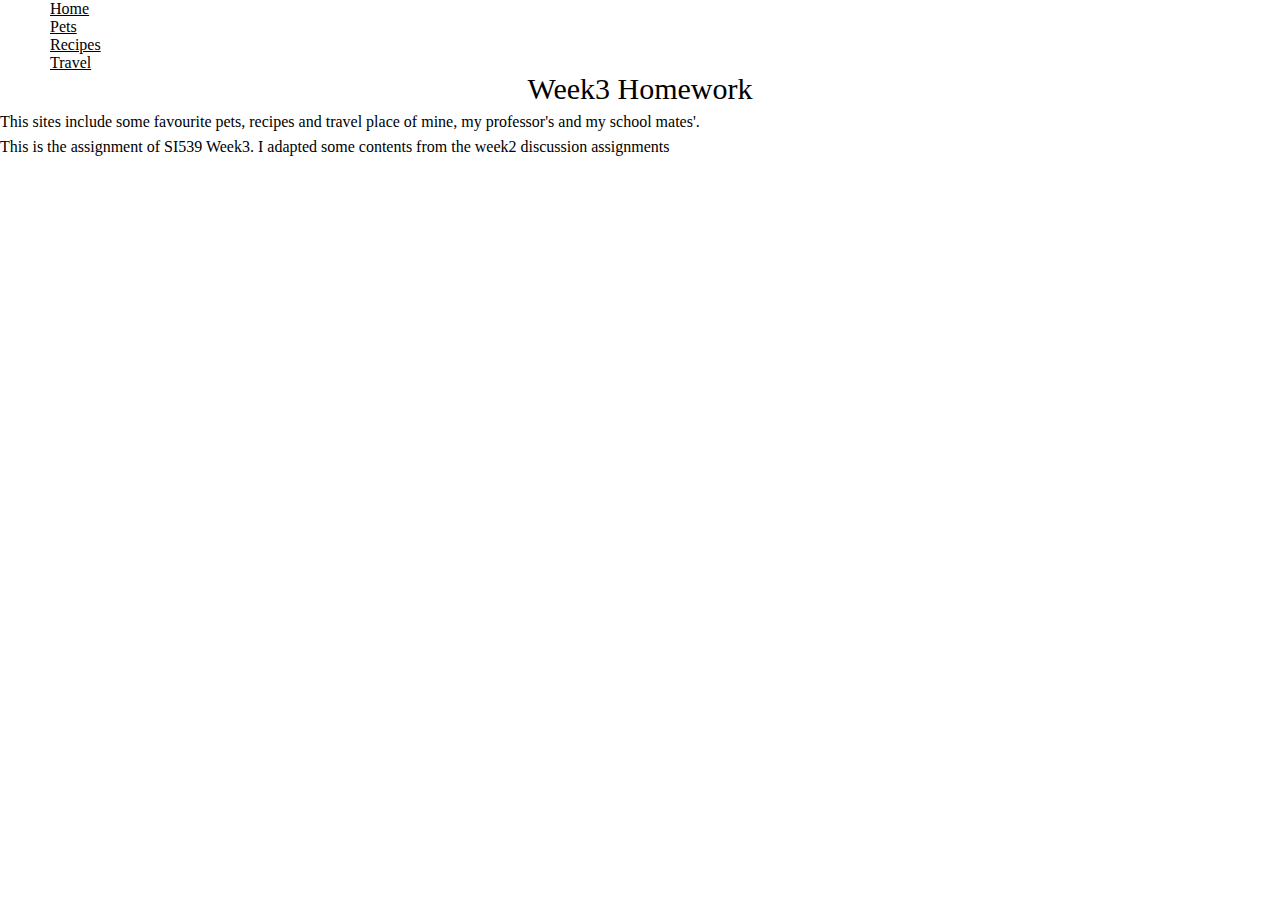
<file: index.html>
<!DOCTYPE html>
<html lang="en">
<head>
    <meta charset="UTF-8">
    <meta name="viewport" content="width=device-width, initial-scale=1.0">
    <link rel="stylesheet" href="css/reset.css">
    <link rel="stylesheet" href="css/style.css">
    <title>Pets</title>
</head>
<body>
    <header>
        <nav>
            <ul>
                <li><a href = "index.html">Home</a></li>
                <li><a href = "pets.html">Pets</a></li>
                <li><a href= "recipes.html">Recipes</a></li>
                <li><a href="travel.html">Travel</a></li>
            </ul>
        </nav>
        <h1>Week3 Homework</h1>

    </header>
    <main>
        <div>
            <p>This sites include some favourite pets, recipes and travel place of mine, my professor's and my school mates'.</p>

        </div>

<div>This is the assignment of SI539 Week3. I adapted some contents from the week2 discussion assignments</div>
            
            <!-- Jackie Wolf -->
    
        <div></div>
        <div></div>
        <div></div>
        <div></div>
    </main>
    
</body>
</html>
</file>
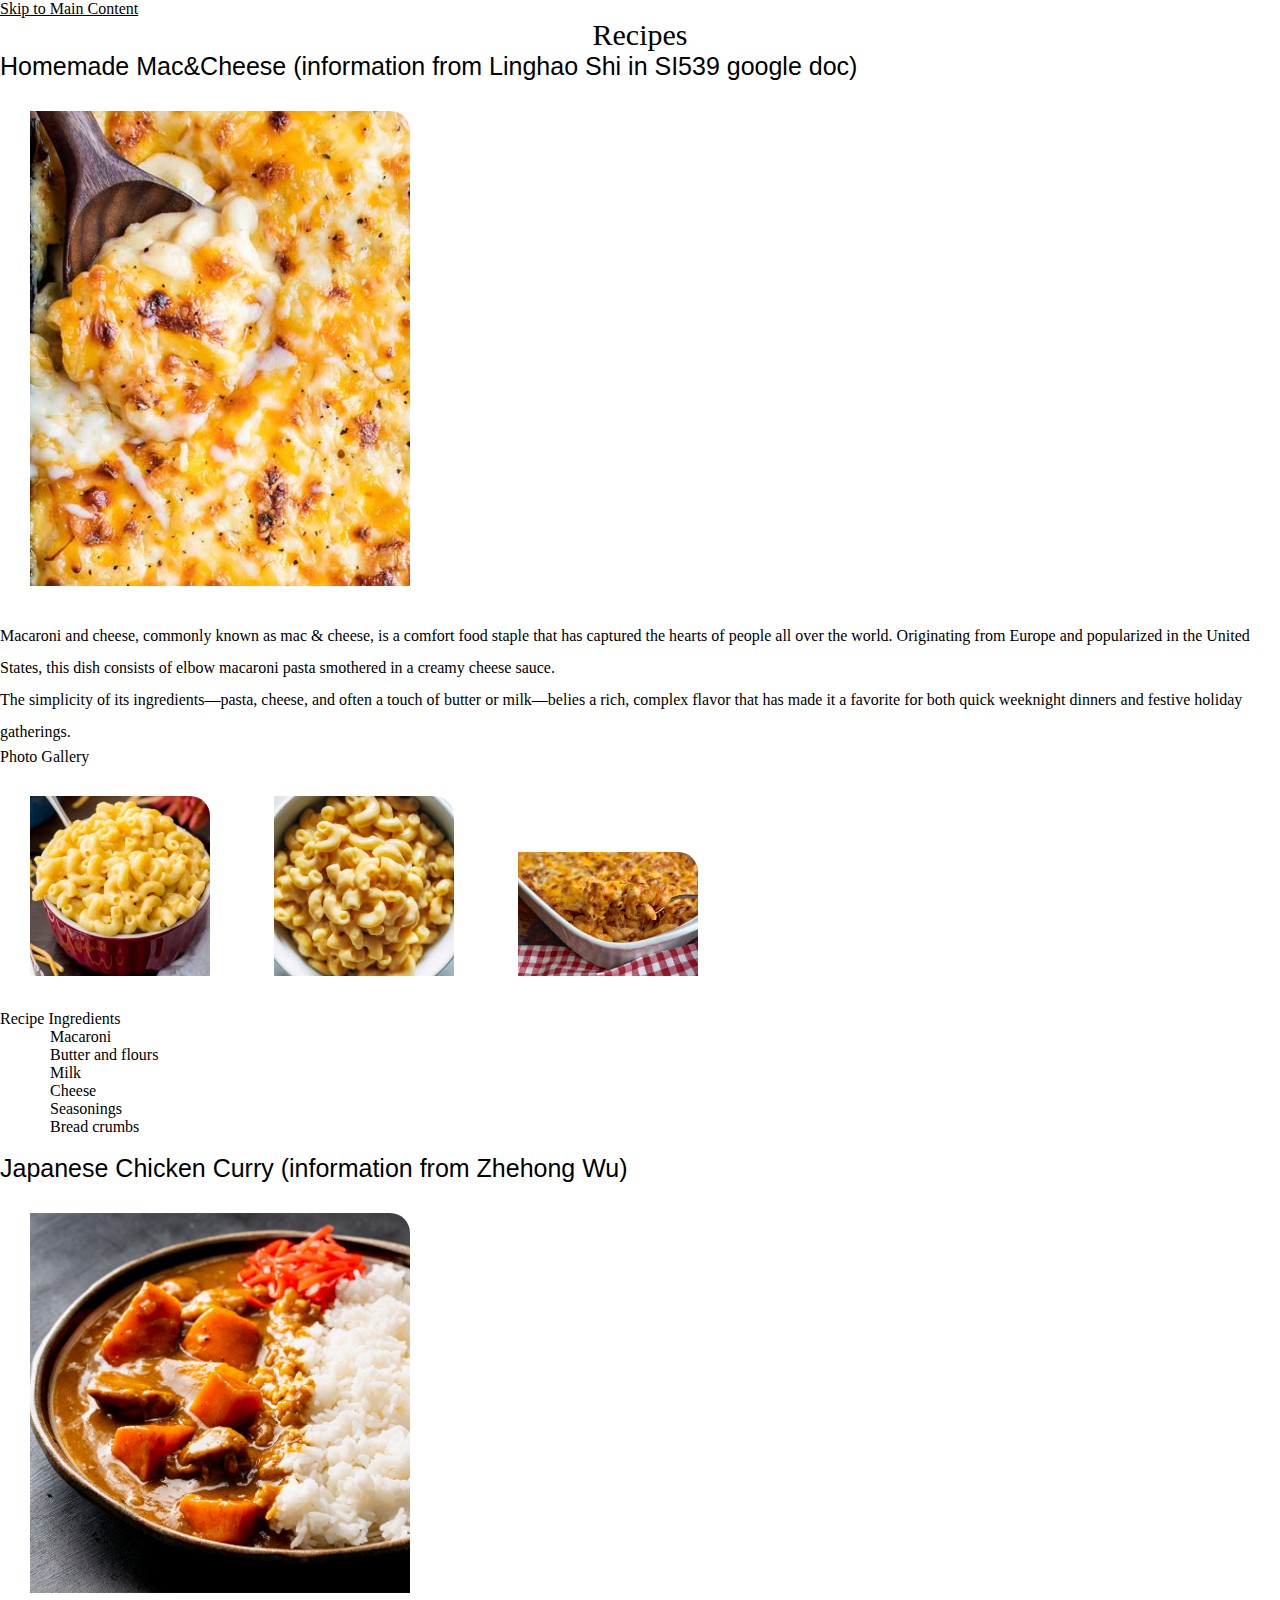
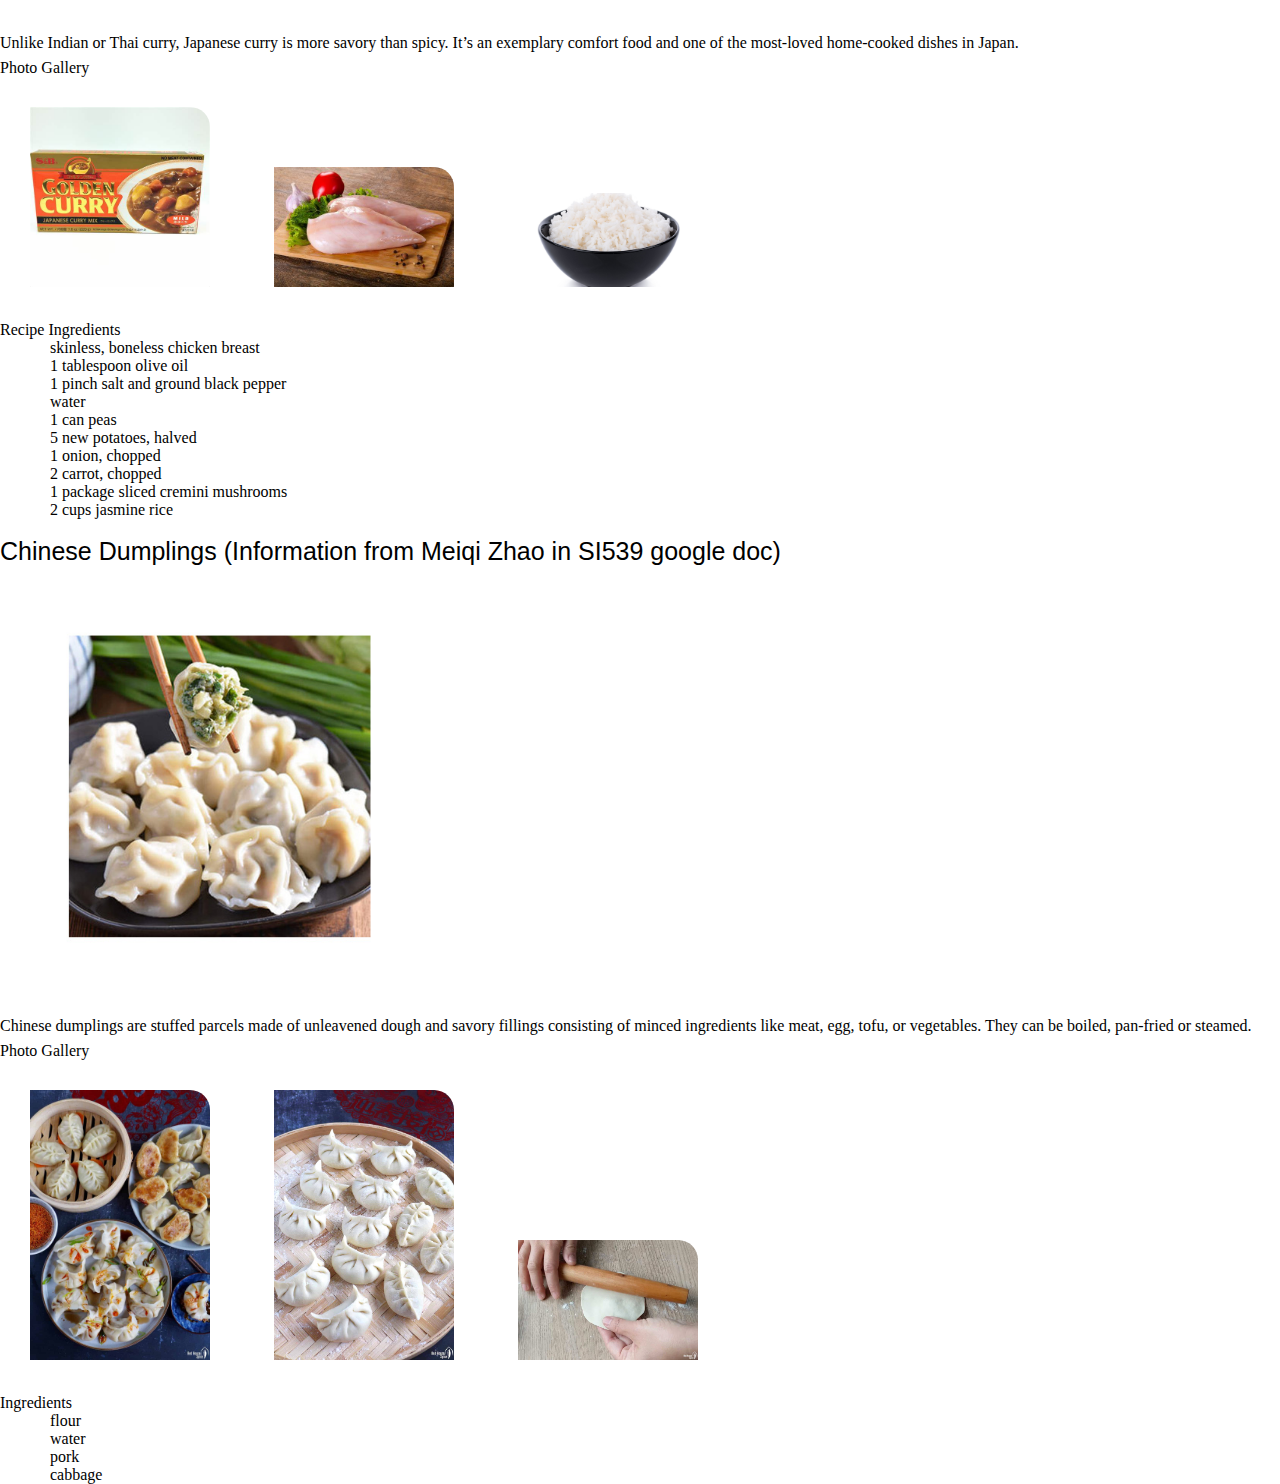
<file: recipes.html>
<!DOCTYPE html>
<html lang="en">
<head>
    <meta charset="UTF-8">
    <meta name="viewport" content="width=device-width, initial-scale=1.0">
    <link rel="stylesheet" href="css/reset.css">
    <link rel="stylesheet" href="css/style.css">
    <title>Recipes</title>
</head>
<body>
    
    <main>
    <a href = "index.html">Skip to Main Content</a>
        <h1>Recipes</h1>
        <div>
            <h2>Homemade Mac&Cheese (information from Linghao Shi in SI539 google doc)</h2>
            <img src="images/mac&cheese.jpg" width = "400" alt="Homemade Mac&Cheese">

            <p>Macaroni and cheese, commonly known as mac & cheese, is a comfort food staple that has captured the hearts of people all over the world. Originating from Europe and popularized in the United States, this dish consists of elbow macaroni pasta smothered in a creamy cheese sauce.</p> 
            <P>The simplicity of its ingredients—pasta, cheese, and often a touch of butter or milk—belies a rich, complex flavor that has made it a favorite for both quick weeknight dinners and festive holiday gatherings.</P>
            <h3>Photo Gallery</h3>
            <img src="images/mac&cheese2.jpg" width ="200" alt = "Homemade Mac&Cheese">
            <img src="images/mac&cheese3.jpg"  width ="200" alt="Homemade Mac&Cheese">
            <img src="images/mac&cheese4.jpg"  width ="200" alt="Homemade Mac&Cheese">

            <h3>Recipe Ingredients</h3>
            <ul>
                <li>Macaroni</li>
                <li>Butter and flours</li>
                <li>Milk</li>
                <li>Cheese</li>
                <li>Seasonings</li>
                <li>Bread crumbs</li>
            </ul>
        </div>
        <br>
        <div>
            <h2>Japanese Chicken Curry (information from Zhehong Wu)</h2>
            <img src="images/Japanese_Chicken_Curry.jpg" width = "400" alt="Homemade Mac&Cheese">

            <p>Unlike Indian or Thai curry, Japanese curry is more savory than spicy. It’s an exemplary comfort food and one of the most-loved home-cooked dishes in Japan. </p> 
            <h3>Photo Gallery</h3>
            <img src="images/curry_sauce.jpeg" width ="200" alt = "Homemade Mac&Cheese">
            <img src="images/raw_chicken_breast.jpeg"  width ="200" alt="Homemade Mac&Cheese">
            <img src="images/rice.jpeg"  width ="200" alt="Homemade Mac&Cheese">

            <h3>Recipe Ingredients</h3>
            <ul>
                <li>skinless, boneless chicken breast</li>
                <li>1 tablespoon olive oil</li>
                <li>1 pinch salt and ground black pepper</li>
                <li>water</li>
                <li>1 can peas</li>
                <li>5 new potatoes, halved</li>
                <li>1 onion, chopped</li>
                <li>2 carrot, chopped</li>
                <li>1 package sliced cremini mushrooms</li>
                <li>2 cups jasmine rice</li>
            </ul>
        </div>
        <br>
        <div>
            <h2>Chinese Dumplings (Information from Meiqi Zhao in SI539 google doc)</h2>
            <img src="images/jiaozi.jpeg" width = "400" alt="Stewed dumplings">

            <p>Chinese dumplings are stuffed parcels made of unleavened dough and savory fillings consisting of minced ingredients like meat, egg, tofu, or vegetables. They can be boiled, pan-fried or steamed.</p> 
            <h3>Photo Gallery</h3>
            <img src="images/jiaozi2.jpeg" width ="200" alt = "Dumpling dishes">
            <img src="images/jiaozi3.jpeg"  width ="200" alt="Dumplings in ready for stewing">
            <img src="images/jiaozi4.jpeg"  width ="200" alt="How to make dumplings">

            <h3>Ingredients</h3>
            <ul>
                <li>flour</li>
                <li>water</li>
                <li>pork</li>
                <li>cabbage</li>
            </ul>
            
        </div>
        <div></div>
    </main>
    
</body>
</html>
</file>
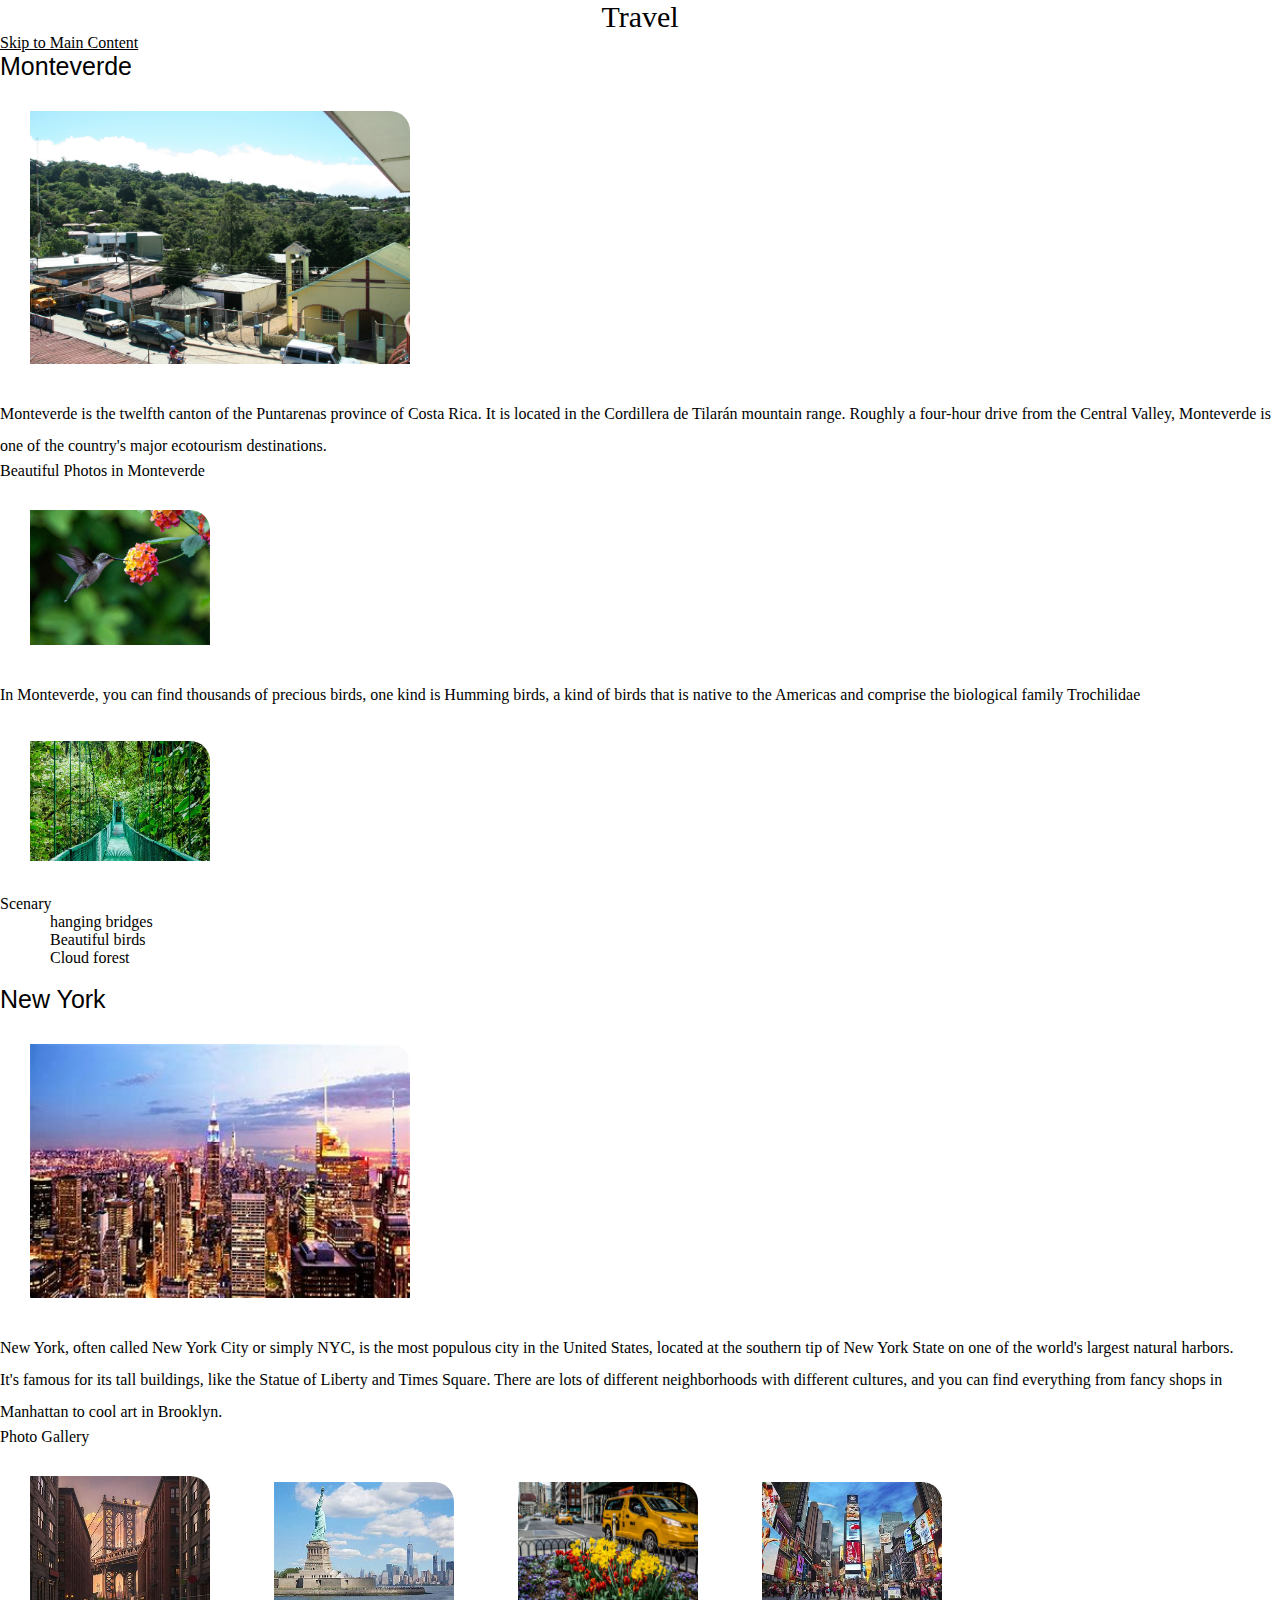
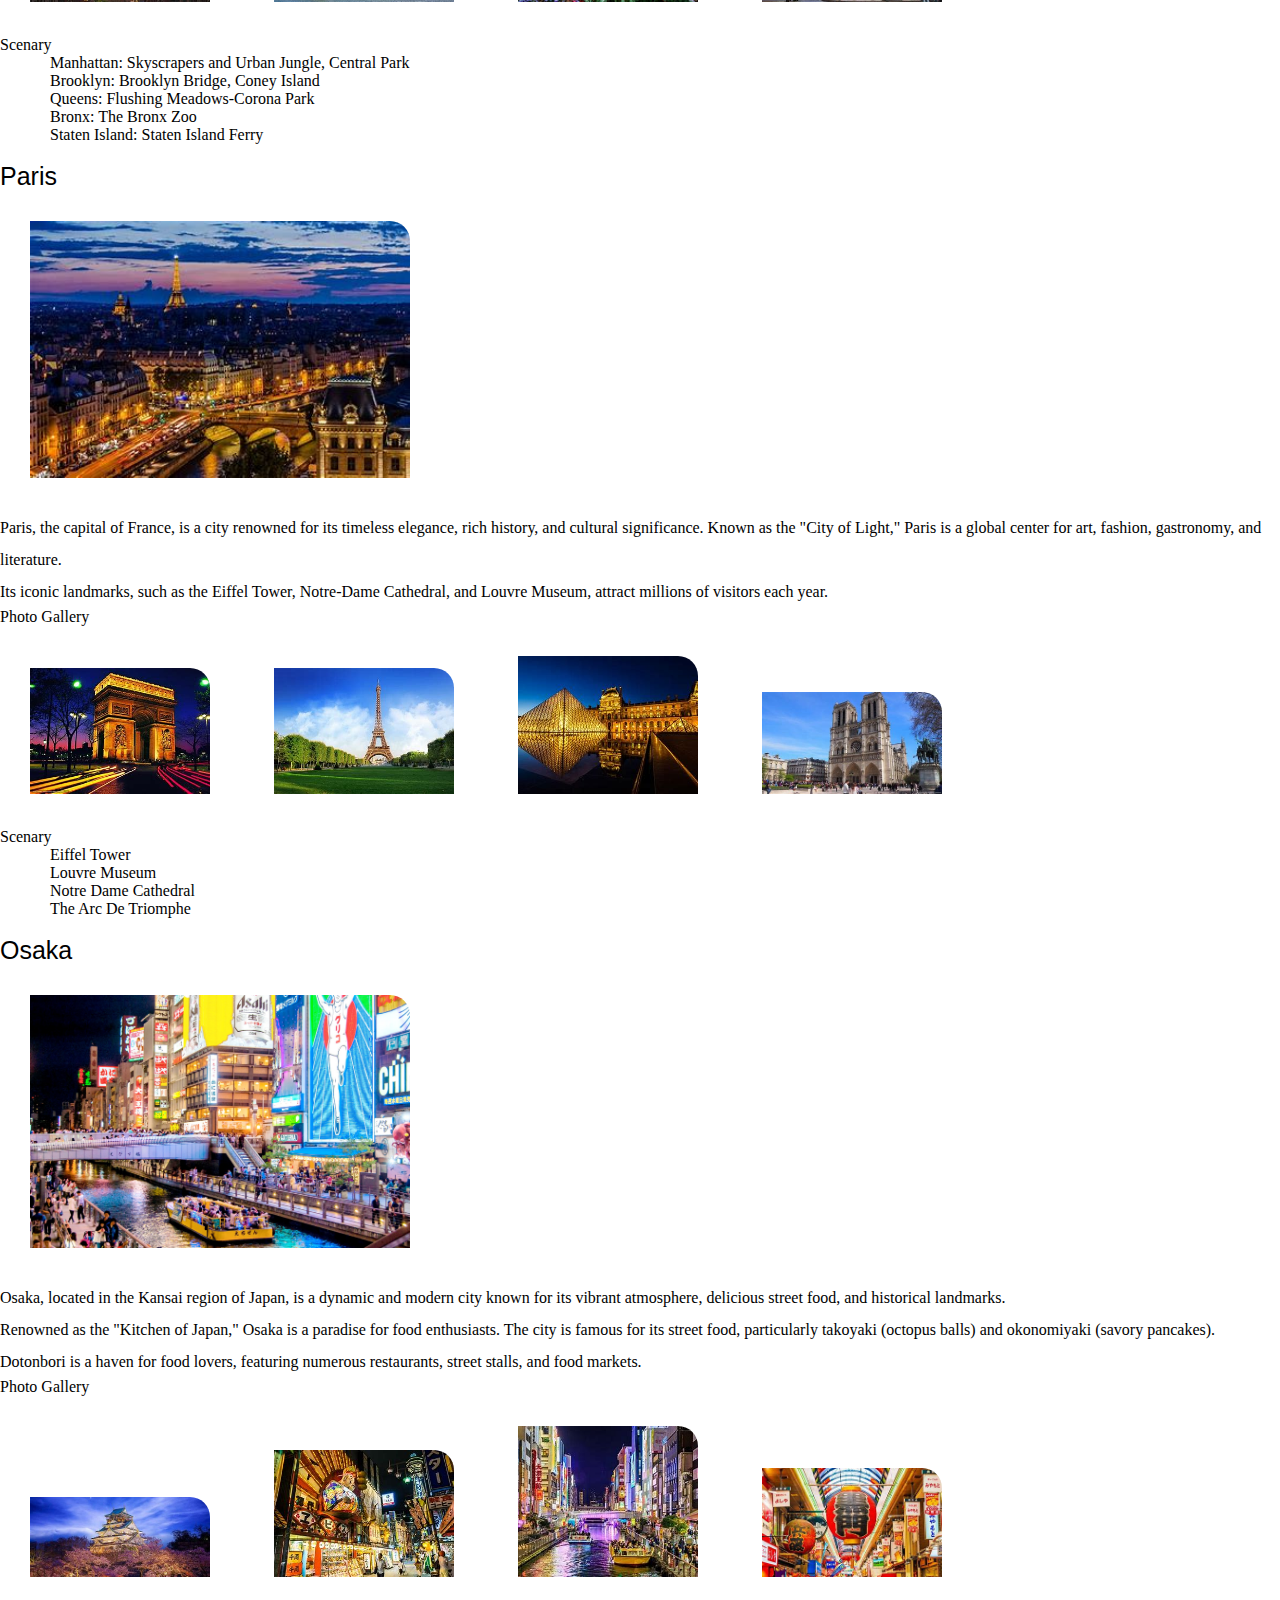
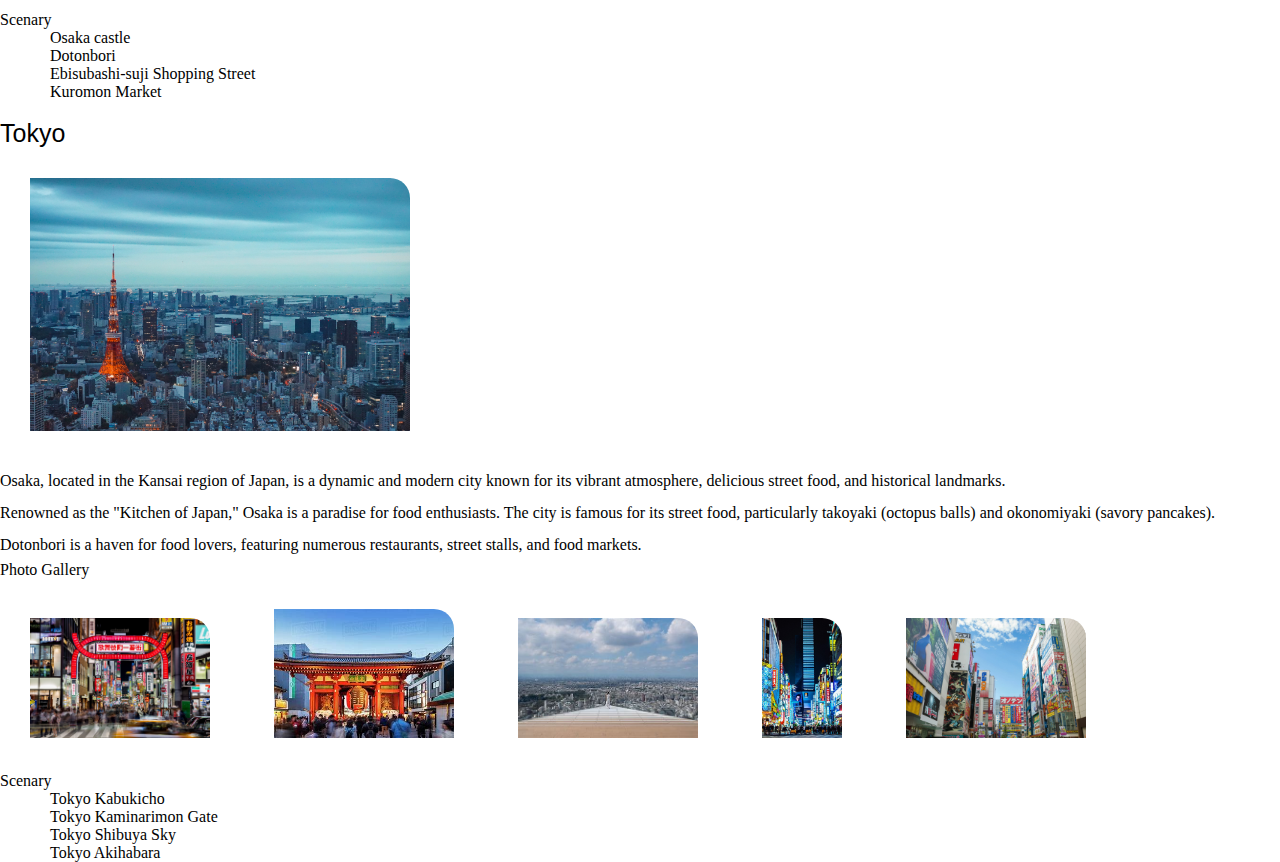
<file: travel.html>
<!DOCTYPE html>
<html lang="en">
<head>
    <meta charset="UTF-8">
    <meta name="viewport" content="width=device-width, initial-scale=1.0">
    <link rel="stylesheet" href="css/reset.css">
    <link rel="stylesheet" href="css/style.css">
    <title>Pets</title>
</head>
<body>
    <header>
        <h1>Travel</h1>
    </header>
    <main>
        <a href = "index.html">Skip to Main Content</a>
        <div>
            <h2>Monteverde</h2>
            <img src="images/Monteverde_skyline.jpeg" width = "400" alt="Beautiful skyline view of Monteverde">

            <p>Monteverde is the twelfth canton of the Puntarenas province of Costa Rica. It is located in the Cordillera de Tilarán mountain range. Roughly a four-hour drive from the Central Valley, Monteverde is one of the country's major ecotourism destinations.</p> 
            <h3>Beautiful Photos in Monteverde</h3>
            <img src="images/Monteverde_hummingbirds.jpeg" width ="200" alt = "Humming birds">
            <p>In Monteverde, you can find thousands of precious birds, one kind is Humming birds, a kind of birds that is native to the Americas and comprise the biological family Trochilidae</p>
            <img src="images/Monteverde_hanging_bridges.jpeg"  width ="200" alt="hanging bridges">

            <h3>Scenary</h3>
            <ul>
                <li>hanging bridges</li>
                <li>Beautiful birds</li>
                <li>Cloud forest</li>
            </ul>
            <!-- Jiaou Chen -->
        
        </div>
        <br>
        <div>
            <h2>New York</h2>
            <img src="images/newyork_skyline.jpg" width = "400" alt="Newyork Skyline">
            <p>New York, often called New York City or simply NYC, is the most populous city in the United States, located at the southern tip of New York State on one of the world's largest natural harbors.</p> 
            <P>It's famous for its tall buildings, like the Statue of Liberty and Times Square. There are lots of different neighborhoods with different cultures, and you can find everything from fancy shops in Manhattan to cool art in Brooklyn.</P>
            <h3>Photo Gallery</h3>
            <img src="images/newyork_bridge.jpg" width ="200" alt = "The Brooklyn Bridge in Newyork">
            <img src="images/newyork_liberty_statue.jpy.jpg"  width ="200" alt="Statue of Liberty">
            <img src="images/newyork_taxt.jpg"  width ="200" alt="A street picture in New York">
            <img src="images/times_square.jpg"  width ="200" alt="New York Times Square">

            <h3>Scenary</h3>
            <ul>
                <li>Manhattan: Skyscrapers and Urban Jungle, Central Park</li>
                <li>Brooklyn: Brooklyn Bridge, Coney Island</li>
                <li>Queens: Flushing Meadows-Corona Park</li>
                <li>Bronx: The Bronx Zoo</li>
                <li>Staten Island: Staten Island Ferry</li>
            </ul>
            <!-- Jiaou Chen -->
        </div>
        <br>
        <div>
            <h2>Paris</h2>
            <img src="images/paris_city_view.jpg" width = "400" alt="Paris City View">
            <p>Paris, the capital of France, is a city renowned for its timeless elegance, rich history, and cultural significance. Known as the "City of Light," Paris is a global center for art, fashion, gastronomy, and literature.</p>
            <p>Its iconic landmarks, such as the Eiffel Tower, Notre-Dame Cathedral, and Louvre Museum, attract millions of visitors each year.</p>
            <h3>Photo Gallery</h3>
            <img src="images/paris_Arc_de_Triomphe.jpg" width ="200" alt = "The Arc De Triomphe">
            <img src="images/paris_eiffel_tower.jpg"  width ="200" alt="The Eiffel Tower">
            <img src="images/paris_louvre_museum.jpg"  width ="200" alt="The Louvre Museum">
            <img src="images/paris_notre_dame_cathedral.jpg"  width ="200" alt="Notre Dame Cathedral">

            <h3>Scenary</h3>
            <ul>
                <li>Eiffel Tower</li>
                <li>Louvre Museum</li>
                <li>Notre Dame Cathedral</li>
                <li>The Arc De Triomphe</li>
            </ul>
        </div>
        <br>
        <div>
            <h2>Osaka</h2>
            <img src="images/Osaka_Ebisubashi-suji_Shopping_Street.jpg" width = "400" alt="Osaka City View">
            <p>Osaka, located in the Kansai region of Japan, is a dynamic and modern city known for its vibrant atmosphere, delicious street food, and historical landmarks. </p>
            <p>Renowned as the "Kitchen of Japan," Osaka is a paradise for food enthusiasts. The city is famous for its street food, particularly takoyaki (octopus balls) and okonomiyaki (savory pancakes). Dotonbori is a haven for food lovers, featuring numerous restaurants, street stalls, and food markets.</p>
            <h3>Photo Gallery</h3>
            <img src="images/Osaka_castle.jpg" width ="200" alt = "Osaka castle">
            <img src="images/Osaka_Dōtonbori.jpg"  width ="200" alt="Osaka Dotonbori">
            <img src="images/Osaka_city_view.jpg"  width ="200" alt="Osaka shopping street">
            <img src="images/Osaka_Kuromon_Market.jpg"  width ="200" alt="Osaka Kuromon Market">

            <h3>Scenary</h3>
            <ul>
                <li>Osaka castle</li>
                <li>Dotonbori</li>
                <li>Ebisubashi-suji Shopping Street</li>
                <li>Kuromon Market</li>
            </ul>
        </div>
        <br>
        <div>
            <h2>Tokyo</h2>
            <img src="images/tokyo_city_view.jpg" width = "400" alt="Osaka City View">
            <p>Osaka, located in the Kansai region of Japan, is a dynamic and modern city known for its vibrant atmosphere, delicious street food, and historical landmarks. </p>
            <p>Renowned as the "Kitchen of Japan," Osaka is a paradise for food enthusiasts. The city is famous for its street food, particularly takoyaki (octopus balls) and okonomiyaki (savory pancakes). Dotonbori is a haven for food lovers, featuring numerous restaurants, street stalls, and food markets.</p>
            <h3>Photo Gallery</h3>
            <img src="images/tokyo_kabukicho.jpg" width ="200" alt = "Tokyo kabukicho">
            <img src="images/tokyo_kaminarimon_gate.jpg"  width ="200" alt="Tokyo Kaminarimon Gate">
            <img src="images/tokyo_shibuya_sky.jpg"  width ="200" alt="Tokyo shibuya sky">
            <img src="images/tokyo_street_view.jpg"  width ="100" alt="Tokyo Street View">
            <img src="images/tokyo_Akihabara.jpg"  width ="200" alt="Tokyo Akihabara">

            <h3>Scenary</h3>
            <ul>
                <li>Tokyo Kabukicho</li>
                <li>Tokyo Kaminarimon Gate</li>
                <li>Tokyo Shibuya Sky</li>
                <li>Tokyo Akihabara</li>
            </ul>
        </div>
    </main>
    
</body>
</html>
</file>
<file: css/style.css>
h1 {
    font-size: 30px;
    font-family: 'Times', Arial, sans-serif;
    text-align: center;
}

h2{
    font-size: 25px;
    font-family: Arial, sans-serif;
}

p {
    line-height: 2em;
}

img {
    border: 5px;
    padding: 10px;
    margin: 20px;
    border-top-right-radius: 30px;
}

ul {
    display: inline-block;
    margin-left: 50px;
}

a:link {
    text-decoration:underline;
}

a:visited {
    text-decoration:underline;
}
</file>
